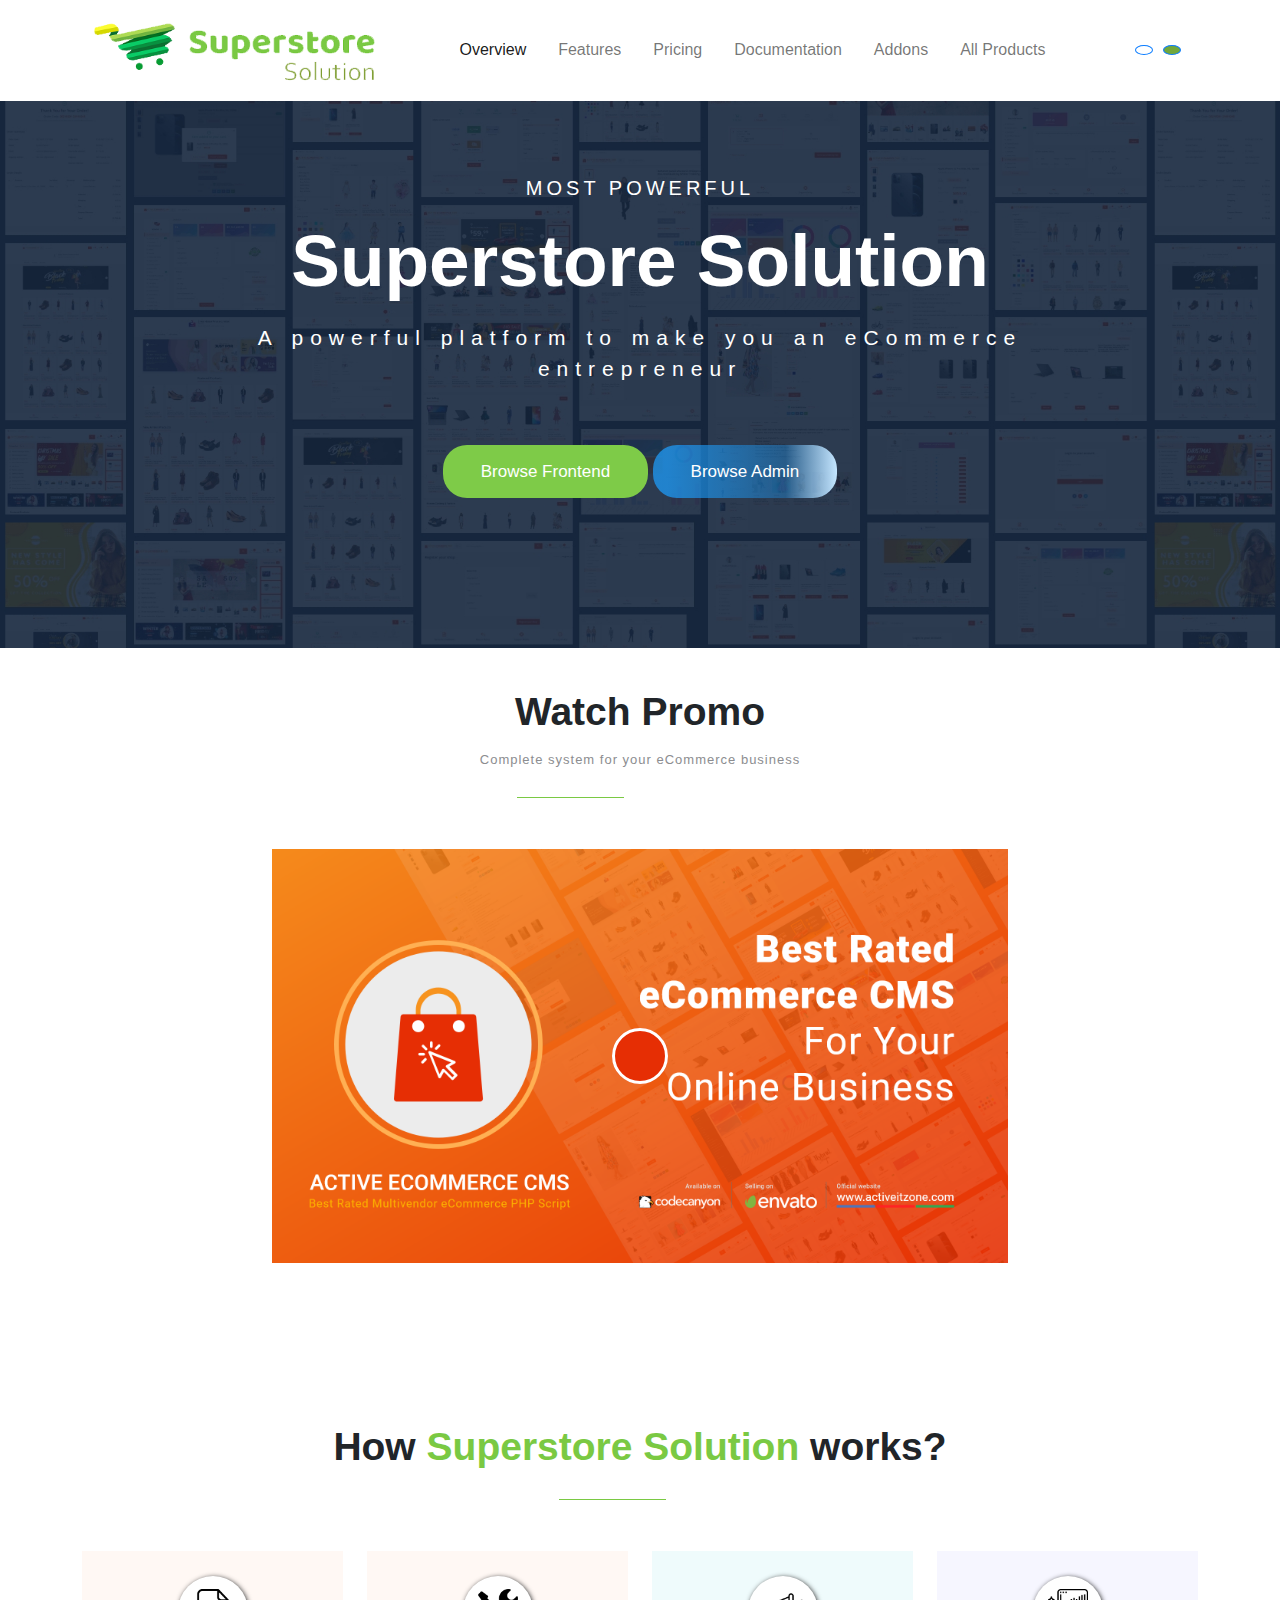
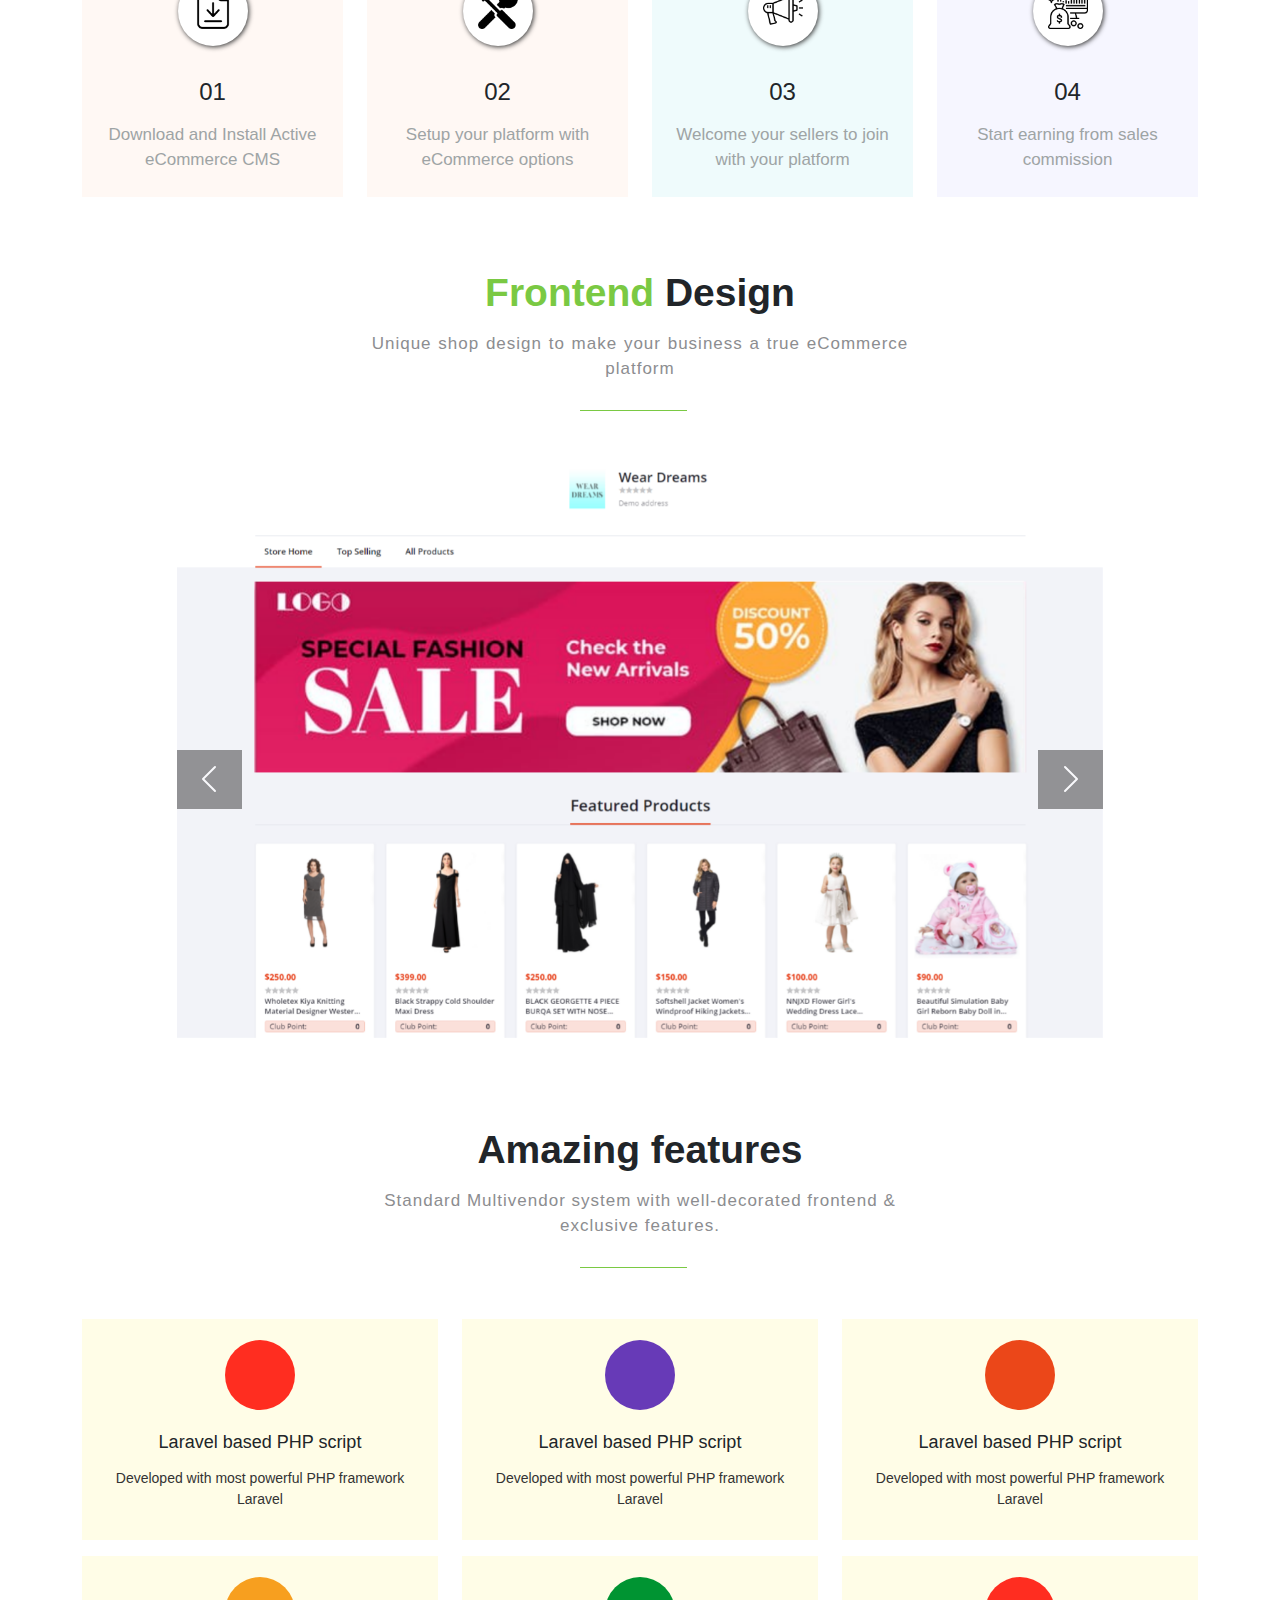
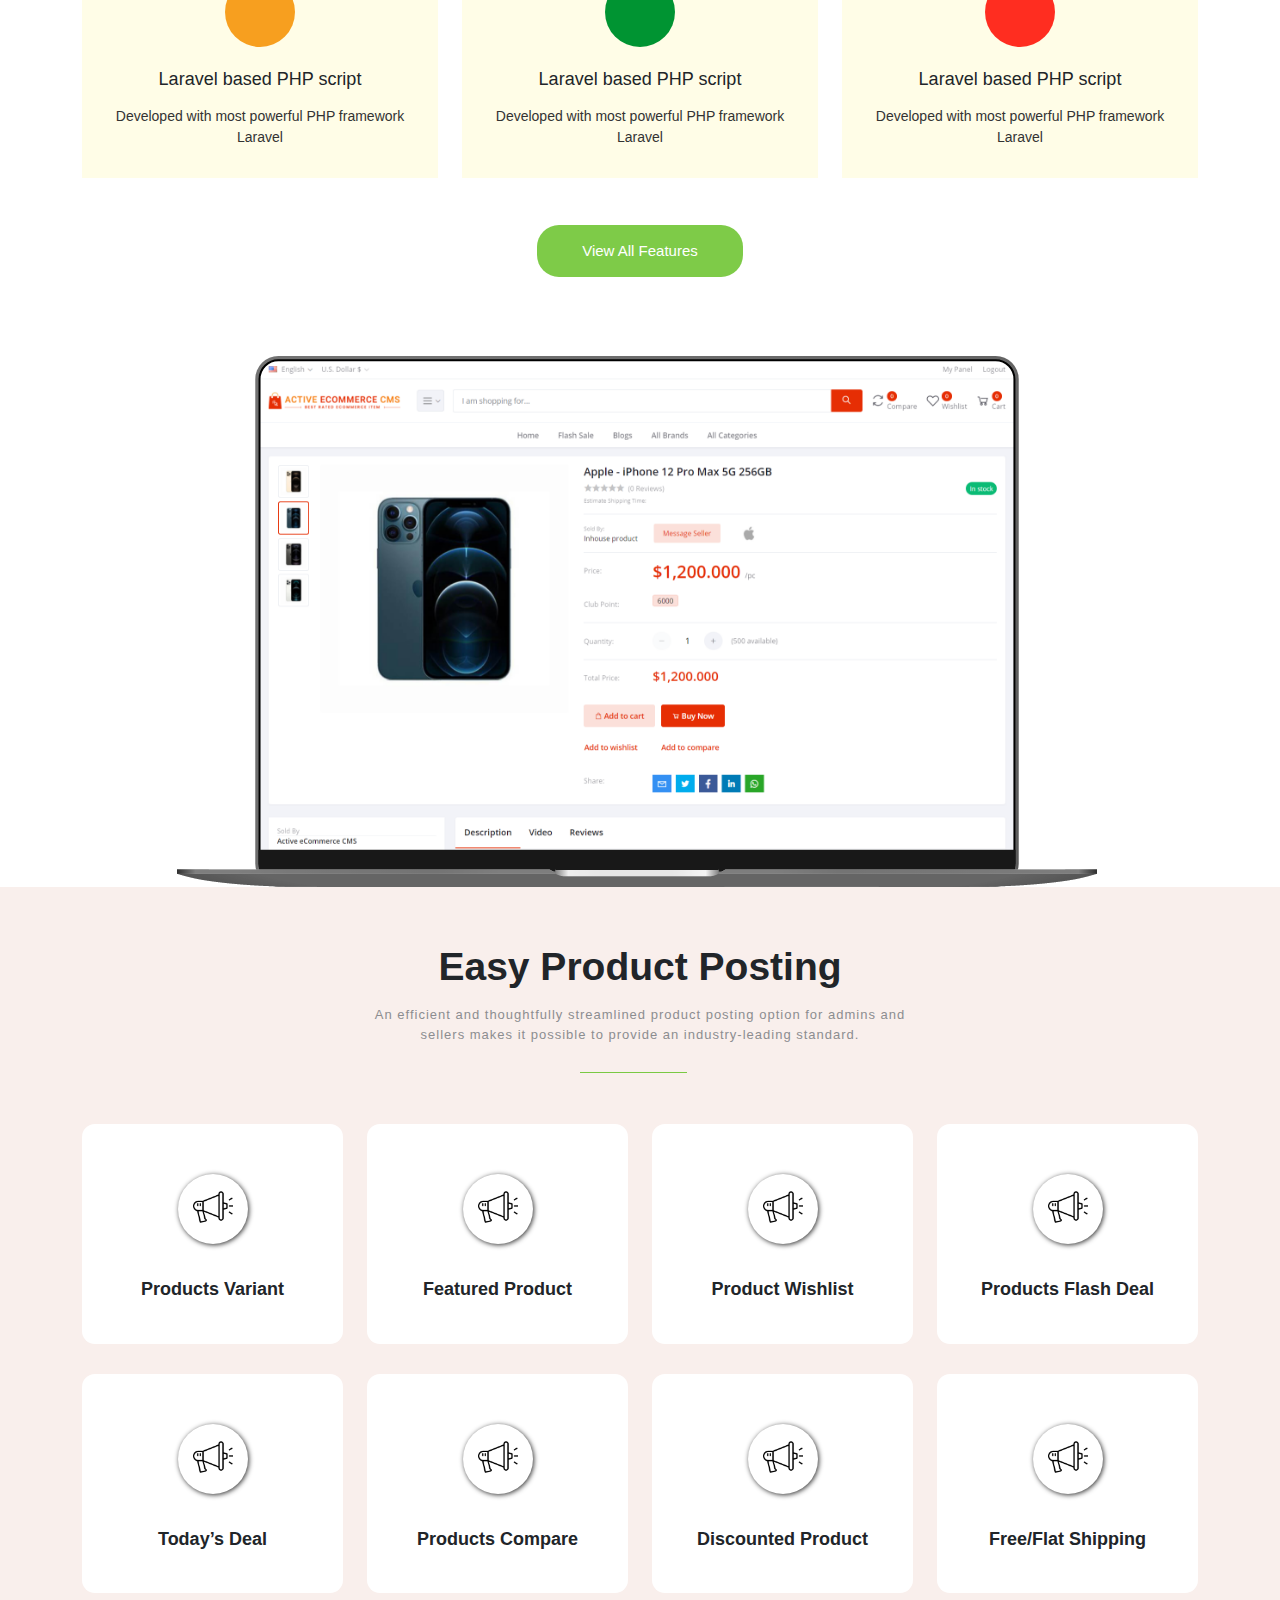
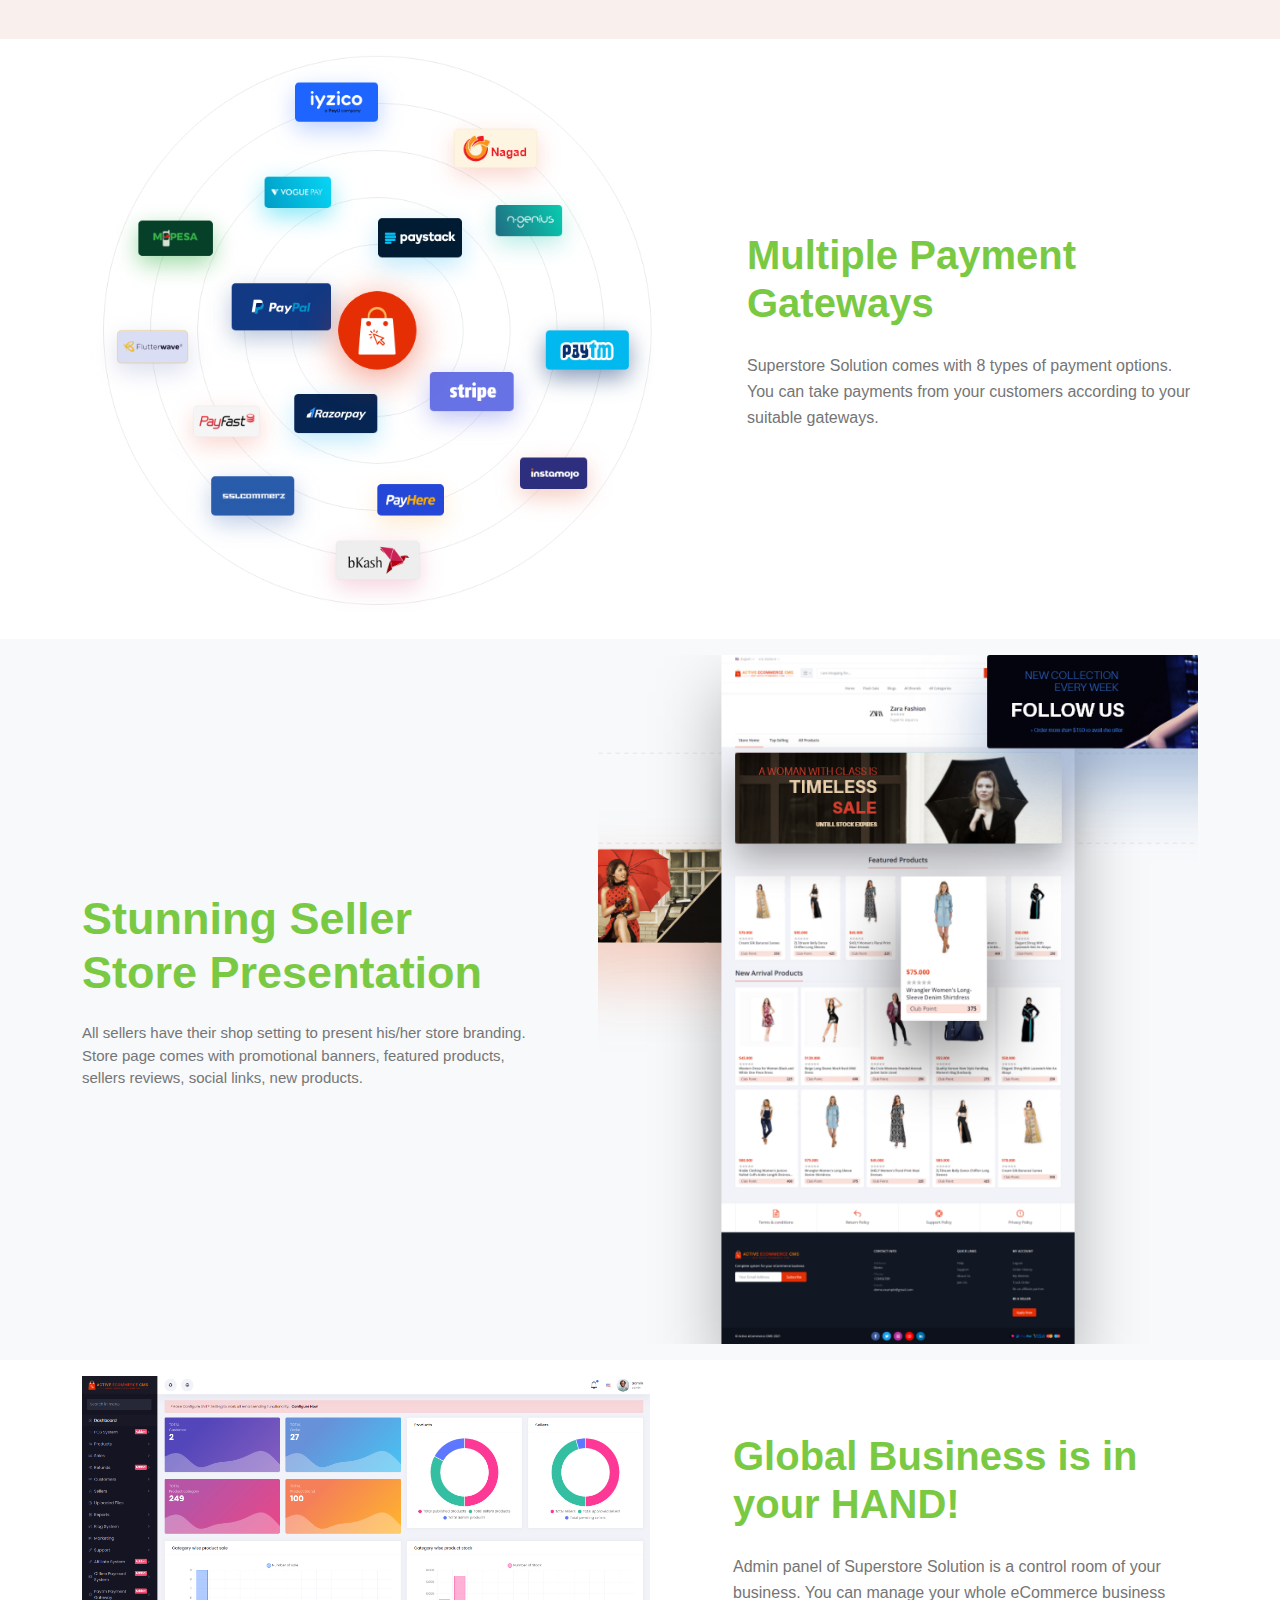
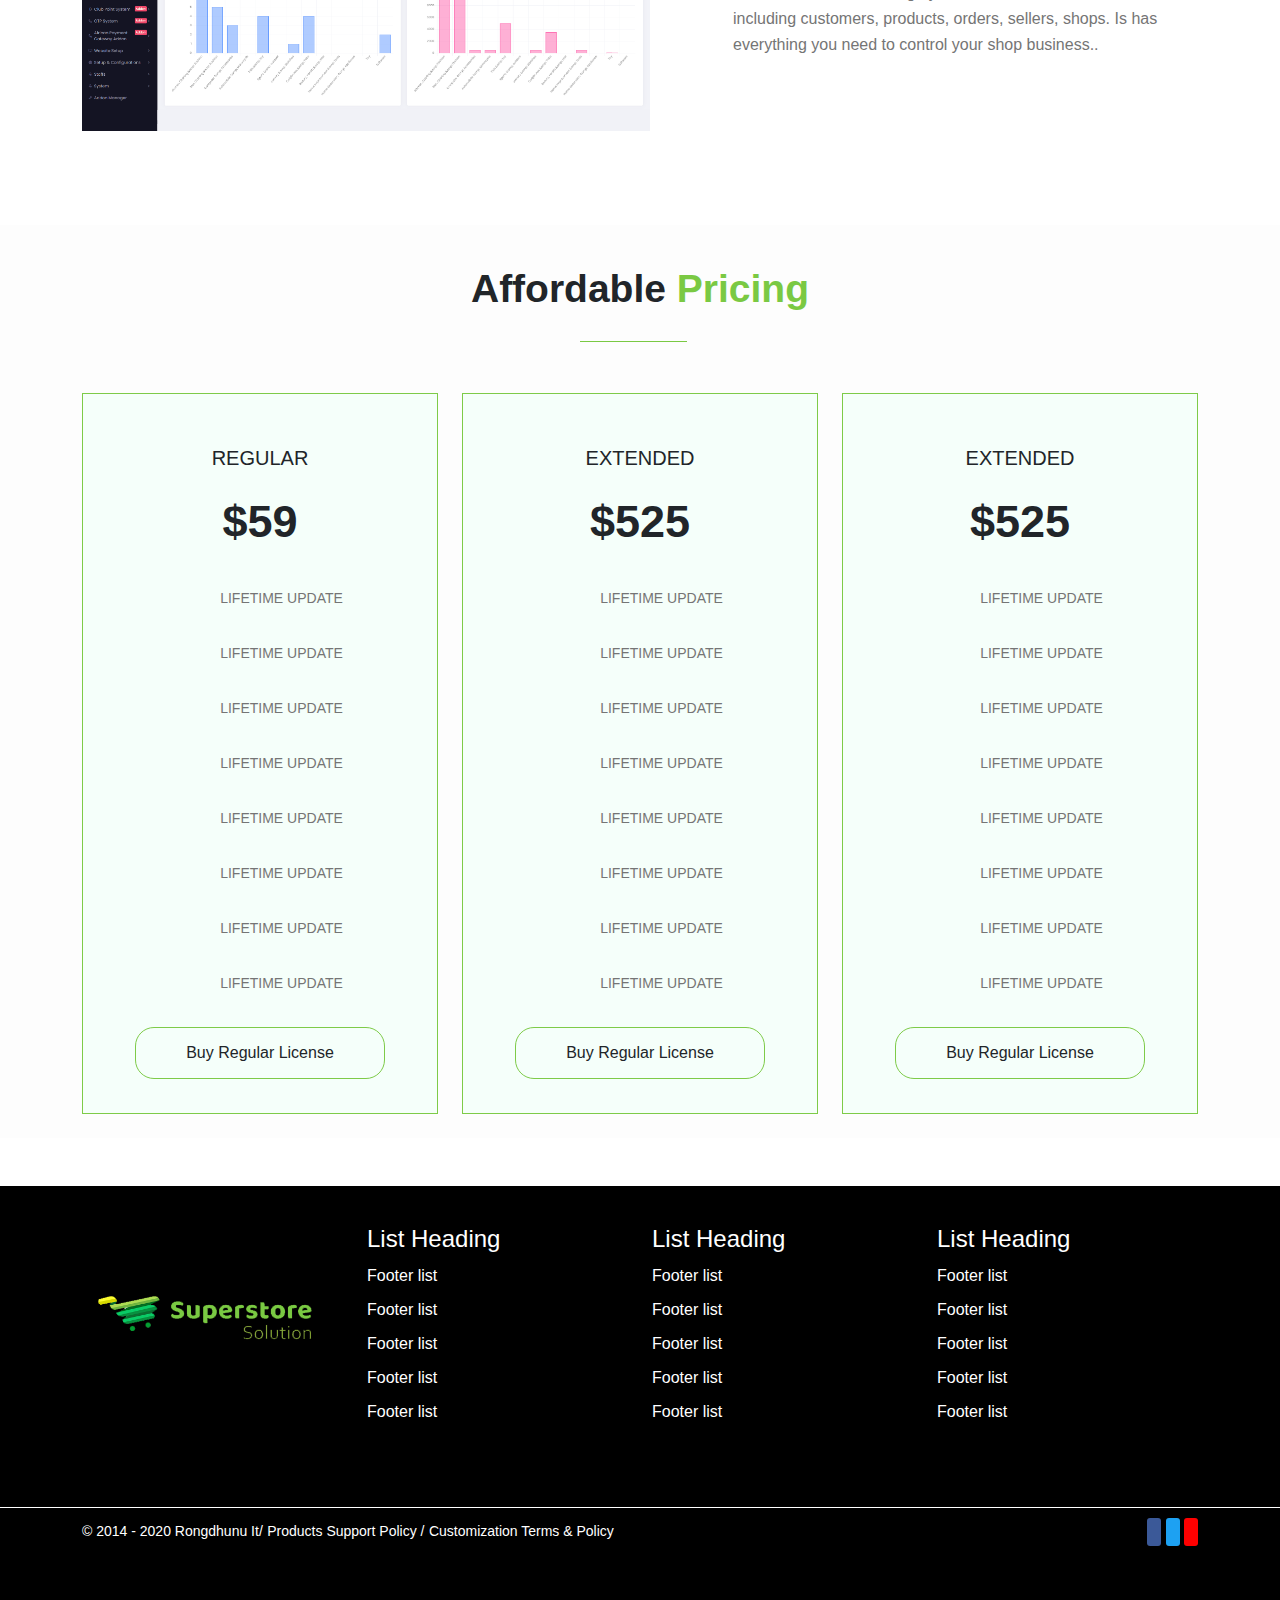
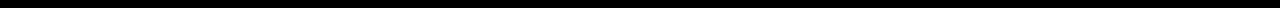
<file: index.html>
<!DOCTYPE html>
<html lang="en">
<head>
	<meta charset="UTF-8">
	<meta name="viewport" content="width=device-width, initial-scale=1.0">
	<!--Fonr Awesome -->
	<link rel="stylesheet" href="https://use.fontawesome.com/releases/v5.15.4/css/all.css" integrity="sha384-DyZ88mC6Up2uqS4h/KRgHuoeGwBcD4Ng9SiP4dIRy0EXTlnuz47vAwmeGwVChigm" crossorigin="anonymous">
	<link rel="preconnect" href="https://fonts.googleapis.com">
	<link rel="preconnect" href="https://fonts.gstatic.com" crossorigin>
	<link href="https://fonts.googleapis.com/css2?family=Raleway:wght@100;200;300;500&display=swap" rel="stylesheet">
	<link rel="stylesheet" href="css/animate.css">
	<link rel="stylesheet" href="css/bootstrap.css">
	<link rel="stylesheet" href="css/style.css">
	<link rel="stylesheet" href="css/media.css">
	<title>
	Ecommerce site
	</title>
</head>
<body>
	  
		<section class="main_wrapper">
			<div class="header-top-area">
				<div class="container">
					<div class="row">
						<!-- main-nav start-->
							<div class="col-lg-12 py-0 px-0">
								<nav class="navbar navbar-expand-lg navbar-light">
									<div class="container-fluid">
										<!-- main logo -->
									  <a class="navbar-brand"  href="index.html">
										  <img src="img/logo.png" class="img-fluid main-logo " alt="">
									  </a>
									  <button class="navbar-toggler" type="button" data-bs-toggle="collapse" data-bs-target="#navbarSupportedContent" aria-controls="navbarSupportedContent" aria-expanded="false" aria-label="Toggle navigation">
										<span class="navbar-toggler-icon"></span>
									  </button>
									  <div class="collapse navbar-collapse main-nav" id="navbarSupportedContent">
										<ul class="navbar-nav m-auto mb-2 mb-lg-0">
										  <li class="nav-item">
											<a class="nav-link active" aria-current="page" href="index.html">Overview</a>
										  </li>
										  <li class="nav-item">
											<a class="nav-link" href="#">Features</a>
										  </li>
										  <li class="nav-item">
											<a class="nav-link" href="pricing-tabl.html">Pricing</a>
										  </li>
										  <li class="nav-item">
											<a class="nav-link" href="document.html">Documentation</a>
										  </li>
										  <li class="nav-item dropdown">
											<a class="nav-link dropdown-toggle" href="#" id="navbarDropdown" role="button" data-bs-toggle="dropdown" aria-expanded="false">
											  Addons
											</a>
											<ul class="dropdown-menu" aria-labelledby="navbarDropdown">
											  <li><a class="dropdown-item" href="#">Action</a></li>
											  <li><a class="dropdown-item" href="#">Another action</a></li>
											  <li><a class="dropdown-item" href="#">Something else here</a></li>
											</ul>
										  </li>
										  <li class="nav-item dropdown">
											<a class="nav-link dropdown-toggle" href="#" id="navbarDropdown" role="button" data-bs-toggle="dropdown" aria-expanded="false">
											 All Products
											</a>
											<ul class="dropdown-menu" aria-labelledby="navbarDropdown">
											  <li><a class="dropdown-item" href="#">Action</a></li>
											  <li><a class="dropdown-item" href="#">Another action</a></li>
											  
											  <li><a class="dropdown-item" href="#">Something else here</a></li>
											</ul>
										  </li>
										
										</ul>
										<form class="d-flex align-items-center">
										  <div class="cart-logo d-flex justify-content-center">
											  <a href="" ><i class="fas fa-cart-plus"></i></a>
											  <a href="" class="green"><i class="fas fa-cart-plus"></i></a>
										  </div>
										</form>
									  </div>
									</div>
								  </nav>
							</div>	
						<!-- main-nav end-->
					</div>
				</div>
			</div>
			<!-- Header top area end -->
			<!-- banner area start-->
			<div class="banner-area">
				<div class="container">
					<div class="row justify-content-center align-items-center">
						<div class="col-lg-10">
							<div class="banner-inner text-center text-white ">
								<div class= "wow bounceInUp animate__slow" data-wow-duration="2s">
									<h3>MOST POWERFUL</h3>
								</div>
								<h2>Superstore Solution</h2>
								<div class= "wow bounceInUp animate__slow" data-wow-duration="2s">
									<p>A powerful platform to make you an eCommerce
										entrepreneur</p>
								</div>
								
							</div>
							<div class="banner-button text-center">
								<a class="btn btn-browse" href="#" role="button">Browse Frontend</a>
								<a class="btn btn-admin" href="#" role="button">Browse Admin</a>
							</div>
						</div>
					</div>
				</div>
			</div>
			<!-- banner area end -->
			<!-- promo-area start -->
			<div class="promo-video-section">
				<div class="container">
					<div class="row">
						<div class="col-md-12">
							<div class="section-title text-center">
								<h2>Watch Promo</h2>
								<p>Complete system for your eCommerce business</p>
							</div>
						</div>
					</div>
					<div class="row justify-content-center align-items-center" >
						<div class="col-lg-8">
							<div class="video-bg">
								<img src="img/Promo-Video-Thumbnail.png" class="img-fluid" alt="">
								<div class="video-section d-flex justify-content-center align-items-center">
									<a href="https://www.youtube.com/watch?v=eKLlWiF6ZIM" class="video-play-btn ">
										<i class="fa fa-play"></i>
									</a>
								</div>
							</div>
							
						</div>
					</div>
				</div>
			</div>
			<!-- promo-area end -->
			<!-- service section-->
			<div class="service-section">
				<div class="container">
					<div class="row justify-content-center align-items-center">
						<div class="col-lg-8">
							<div class="section-title text-center">
								<h2>How <span>Superstore Solution</span> works?</h2>
							</div>
						</div>
					</div>
					<div class="row d-flex align-items-center">
						<div class="col-lg-3 col-sm-6 ">
							<div class="single-service-box text-center"  style = "background: #FFF8F4;">
								<div class="box-icon">
									<img src="img/service icon/file.png" class="img-fluid" alt="">
								</div>
								<div class="servcie-number">
									<h4>01</h4>
								</div>
								<div class="service-content">
									<p>Download and Install Active eCommerce CMS</p>
								</div>
							</div>
						</div>
						<div class="col-lg-3 col-sm-6 ">
							<div class="single-service-box text-center"  style = "background: #FFF8F4;">
								<div class="box-icon">
									<img src="img/service icon/settings.png" class="img-fluid" alt="">
								</div>
								<div class="servcie-number">
									<h4>02</h4>
								</div>
								<div class="service-content">
									<p>Setup your platform with eCommerce options</p>
								</div>
							</div>
						</div>
						<div class="col-lg-3 col-sm-6">
							<div class="single-service-box text-center ">
								<div class="box-icon  ">
									<img src="img/service icon/megaphone.png" class="img-fluid" alt="">
								</div>
								<div class="servcie-number">
									<h4>03</h4>
								</div>
								<div class="service-content">
									<p>Welcome your sellers to join with your platform</p>
								</div>
							</div>
						</div>
						<div class="col-lg-3 col-sm-6 ">
							<div class="single-service-box text-center  " style = "background:#F6F6FF;">
								<div class="box-icon  ">
									<img src="img/service icon/profit.png" class="img-fluid" alt="">
								</div>
								<div class="servcie-number">
									<h4>04</h4>
								</div>
								<div class="service-content">
									<p>Start earning from sales commission</p>
								</div>
							</div>
						</div>
						
					</div>
				</div>
			</div>
			<!-- service section end -->
			<!-- Front end  section start -->
				<div class="frontend-section p-3  m-3">
					<div class="container">
						<div class="row justify-content-center align-items-center">
							<div class="col-lg-6">
								<div class="section-title text-center">
									<h2><span>Frontend</span> Design</h2>
									<p>Unique shop design to make your business a true eCommerce platform</p>
								</div>
							</div>
						</div>
						<div class="front-slide">
							<div class="row justify-content-center align-items-center">
								<div class="col-lg-10">
									<div id="carousel_Controls" class="carousel slide" data-bs-ride="carousel">
										<div class="carousel-inner">
										  <div class="carousel-item active">
											<img src="img/AEC-Seller-Page.png" class="d-block w-100" alt="...">
										  </div>
										  <div class="carousel-item">
											<img src="img/AEC-product-page.png" class="d-block w-100" alt="...">
										  </div>
										  <div class="carousel-item">
											<img src="img/AEC-Home-Page.png" class="d-block w-100" alt="...">
										  </div>
										</div>
										<button class="carousel-control-prev" type="button" data-bs-target="#carousel_Controls" data-bs-slide="prev">
										  <span class="carousel-control-prev-icon" aria-hidden="true"></span>
										  <span class="visually-hidden">Previous</span>
										</button>
										<button class="carousel-control-next" type="button" data-bs-target="#carousel_Controls" data-bs-slide="next">
										  <span class="carousel-control-next-icon" aria-hidden="true"></span>
										  <span class="visually-hidden">Next</span>
										</button>
									  </div>
								</div>
							</div>
						</div>
							
					</div>
				</div>
			<!-- Front end  section end -->
			<!-- Feature section start -->
			<div class="features-section p-3  m-3 ">
				<div class="container">
					<div class="row justify-content-center align-items-center">
						<div class="col-lg-6">
							<div class="section-title text-center">
								<h2>Amazing features</h2>
								<p class="feature-p">Standard Multivendor system with well-decorated frontend & exclusive features.</p>
							</div>
						</div>
					</div>
					<!-- feature-item area start -->
					<div class="row">
						<div class="col-lg-4 col-sm-6">
							<div class="single-feature-item text-center">
								<div class="feature-icon  ">
									<i class="fas fa-cart-plus"></i>
								</div>
								<div class="feature-item-heading">
									<h4>Laravel based PHP script</h4>
								</div>
								<div class="feature-item-content">
									<p>Developed with most powerful PHP framework Laravel</p>
								</div>
							</div>
						</div>
						<div class="col-lg-4 col-sm-6">
							<div class="single-feature-item text-center">
								<div class="feature-icon applecolor">
									<i class="fas fa-tv"></i>
								</div>
								<div class="feature-item-heading">
									<h4>Laravel based PHP script</h4>
								</div>
								<div class="feature-item-content">
									<p>Developed with most powerful PHP framework Laravel</p>
								</div>
							</div>
						</div>
						<div class="col-lg-4 col-sm-6">
							<div class="single-feature-item text-center">
								<div class="feature-icon carrot">
									<i class="fas fa-handshake"></i>
								</div>
								<div class="feature-item-heading">
									<h4>Laravel based PHP script</h4>
								</div>
								<div class="feature-item-content">
									<p>Developed with most powerful PHP framework Laravel</p>
								</div>
							</div>
						</div>
					
						<div class="col-lg-4 col-sm-6">
							<div class="single-feature-item text-center">
								<div class="feature-icon light-orange">
									<i class="fas fa-cart-plus"></i>
								</div>
								<div class="feature-item-heading">
									<h4>Laravel based PHP script</h4>
								</div>
								<div class="feature-item-content">
									<p>Developed with most powerful PHP framework Laravel</p>
								</div>
							</div>
						</div>
						<div class="col-lg-4 col-sm-6">
							<div class="single-feature-item text-center">
								<div class="feature-icon fun-green ">
									<i class="fas fa-dollar-sign"></i>
								</div>
								<div class="feature-item-heading">
									<h4>Laravel based PHP script</h4>
								</div>
								<div class="feature-item-content">
									<p>Developed with most powerful PHP framework Laravel</p>
								</div>
							</div>
						</div>
						<div class="col-lg-4 col-sm-6">
							<div class="single-feature-item text-center">
								<div class="feature-icon  ">
									<i class="fas fa-dollar-sign"></i>
								</div>
								<div class="feature-item-heading">
									<h4>Laravel based PHP script</h4>
								</div>
								<div class="feature-item-content">
									<p>Developed with most powerful PHP framework Laravel</p>
								</div>
							</div>
						</div>
					</div>
					<!-- feature-item area end -->
					<!-- feature button area -->
						<div class="row justify-content-center align-items-center">
							<div class="col-lg-6 ">
								<div class="feature-view-btn text-center">
									<a href="" class="btn">View All Features</a>
								</div>
							</div>
						</div>
					<!-- feature button area end  -->
				</div>
			</div>
			<!-- Feature section end  -->
			<!-- Prsentation  section start  -->
			<div class="presentation-section pt-xl-3 pt-md-3  mt-3 mt-md-0">
				<div class="container">
					<div class="row justify-content-center align-items-center">
						<div class="col-lg-10 col-md-12">
							<div class="presentation-content">
								<img src="img/EASY-PRODUCT-PRESENTATION.png" alt="" class="img-fluid">
							</div>
						</div>
					</div>
				</div>
			</div>
			<!-- Prsentation  section end  -->
			<!-- Product posting area start -->
			<div class="product-posting-area p-3">
				<div class="container">
					<div class="row justify-content-center align-items-center">
						<div class="col-lg-6">
							<div class="section-title text-center">
								<h2>Easy Product Posting</h2>
								<p>An efficient and thoughtfully streamlined product posting option for admins and sellers makes it possible to provide an industry-leading standard.</p>
							</div>
						</div>
					</div>
					<!-- single-product-post -->
						<div class="row">
							<div class="col-lg-3 col-sm-6">
								<div class="single-post-box text-center ">
									<div class="box-icon ">
										<img src="img/service icon/megaphone.png" class="img-fluid" alt="">
									</div>
									<div class="post-heading">
										<h3>Products Variant</h3>
									</div>
								</div>
							</div>
							<div class="col-lg-3 col-sm-6">
								<div class="single-post-box text-center ">
									<div class="box-icon ">
										<img src="img/service icon/megaphone.png" class="img-fluid" alt="">
									</div>
									<div class="post-heading">
										<h3>
											Featured Product</h3>
									</div>
								</div>
							</div>
							<div class="col-lg-3 col-sm-6">
								<div class="single-post-box text-center ">
									<div class="box-icon ">
										<img src="img/service icon/megaphone.png" class="img-fluid" alt="">
									</div>
									<div class="post-heading">
										<h3>Product Wishlist</h3>
									</div>
								</div>
							</div>
							<div class="col-lg-3 col-sm-6">
								<div class="single-post-box text-center ">
									<div class="box-icon ">
										<img src="img/service icon/megaphone.png" class="img-fluid" alt="">
									</div>
									<div class="post-heading">
										<h3>Products Flash Deal</h3>
									</div>
								</div>
							</div>
						</div>
						<div class="row">
							<div class="col-lg-3 col-sm-6">
								<div class="single-post-box text-center ">
									<div class="box-icon ">
										<img src="img/service icon/megaphone.png" class="img-fluid" alt="">
									</div>
									<div class="post-heading">
										<h3>
											Today’s Deal</h3>
									</div>
								</div>
							</div>
							<div class="col-lg-3 col-sm-6">
								<div class="single-post-box text-center ">
									<div class="box-icon ">
										<img src="img/service icon/megaphone.png" class="img-fluid" alt="">
									</div>
									<div class="post-heading">
										<h3>Products Compare</h3>
									</div>
								</div>
							</div>
							<div class="col-lg-3 col-sm-6">
								<div class="single-post-box text-center ">
									<div class="box-icon ">
										<img src="img/service icon/megaphone.png" class="img-fluid" alt="">
									</div>
									<div class="post-heading">
										<h3>Discounted Product</h3>
									</div>
								</div>
							</div>
							<div class="col-lg-3 col-sm-6">
								<div class="single-post-box text-center ">
									<div class="box-icon ">
										<img src="img/service icon/megaphone.png" class="img-fluid" alt="">
									</div>
									<div class="post-heading">
										<h3>Free/Flat Shipping</h3>
									</div>
								</div>
							</div>
						</div>
					<!-- single-product-post end -->
				</div>
			</div>
			<!-- Product posting area end -->
			<!-- payment info area start -->
			  <div class="payment-info-area p-3">
				  <div class="container">
					  <div class="row">
						  <div class="col-lg-7">
							  <div class="payment-img">
								<img src="img/Group-7995.png" class="img-fluid" alt="">
							  </div>
							  
						  </div>
						  <div class="col-lg-5 d-flex align-items-center">
							  <div class="payment-info-text">
								  <h3>Multiple Payment Gateways</h3>
								  <p>Superstore Solution comes with 8 types of payment options. You can take payments from your customers according to your suitable gateways.</p>
							  </div>
						  </div>
					  </div>
				  </div>
			  </div>
			<!-- payment-info-area end -->
			<!-- selling-info-start -->
			  <div class="selling-info-area p-3">
				  <div class="container">
					  <div class="row">
						  <div class="col-lg-5 d-flex align-items-center">
							  <div class="selling-info-text">
								  <h3>Stunning Seller Store Presentation</h3>
								  <p>All sellers have their shop setting to present his/her store branding. Store page comes with promotional banners,  featured products, sellers reviews, social links, new products.</p>
							  </div>
						  </div>
						  <div class="col-lg-7 ">
							  <div class="selling-img">
								  <img src="img/STORE-PRESENTATION-1.png"  class="img-fluid" alt="">
							  </div>
						  </div>
					  </div>
				  </div>
			  </div>
			<!-- selling-info-end -->
			<!-- business-info-area start -->
			<div class="business-info-area py-3">
				<div class="container">
					<div class="row">
						<div class="row">
							<div class="col-lg-7 ">
								<div class="buniness-img">
								  <img src="img/GLOBAL-BUSINESS-IN-YOUR-HAND.png" class="img-fluid" alt="">
								</div>
								
							</div>
							<div class="col-lg-5 d-flex align-items-center">
								<div class="business-info-text">
									<h3>Global Business is in your HAND!</h3>
									<p>Admin panel of Superstore Solution is a control room of your business. You can manage your whole eCommerce business including customers, products, orders, sellers, shops. Is has everything you need to control your shop business..</p>
								</div>
							</div>
						</div>
					</div>
				</div>
			</div>
			<!-- business-info-area end -->
			<!-- Pricing-table area start -->
				<div class="pricing-table-section">
					<div class="container">
						<div class="row justify-content-center align-items-center">
							<div class="col-lg-6">
								<div class="section-title text-center">
									<h2> Affordable  <span>Pricing</span> </h2>
								</div>
							</div>
						</div>

						<div class="pricing-section">
							<div class="row justify-content-center">
								<div class="col-md-4">
									<div class="single-pricing-box mb-4">
										<h4>REGULAR</h4>
										<div class="pricing-box-price">
											<p class="pricing-amout">$59</p>
										</div>
										<div class="pricing-list">
											<ul>
												<li> <i class="fas fa-check"></i>LIFETIME UPDATE</li>
												<li><i class="fas fa-check"></i>LIFETIME UPDATE</li>
												<li><i class="fas fa-check"></i>LIFETIME UPDATE</li>
												<li><i class="fas fa-check"></i>LIFETIME UPDATE</li>
												<li><i class="fas fa-check"></i>LIFETIME UPDATE</li>
												<li><i class="fas fa-times"></i>LIFETIME UPDATE</li>
												<li><i class="fas fa-times"></i>LIFETIME UPDATE</li>
												<li><i class="fas fa-times"></i>LIFETIME UPDATE</li>

											</ul>
										</div>
										<div class="pricing-license">
											<a href="" class="btn"> Buy Regular License</a>
										</div>
									</div>
								</div>
								<div class="col-md-4">
									<div class="single-pricing-box mb-4">
										<h4>EXTENDED</h4>
										<div class="pricing-box-price">
											<p class="pricing-amout">$525</p>
										</div>

										<div class="pricing-list">
											<ul>
												<li> <i class="fas fa-check"></i>LIFETIME UPDATE</li>
												<li><i class="fas fa-check"></i>LIFETIME UPDATE</li>
												<li><i class="fas fa-check"></i>LIFETIME UPDATE</li>
												<li><i class="fas fa-check"></i>LIFETIME UPDATE</li>
												<li><i class="fas fa-check"></i>LIFETIME UPDATE</li>
												<li><i class="fas fa-times"></i>LIFETIME UPDATE</li>
												<li><i class="fas fa-times"></i>LIFETIME UPDATE</li>
												<li><i class="fas fa-times"></i>LIFETIME UPDATE</li>

											</ul>
										</div>

										<div class="pricing-license">
											<a href="" class="btn"> Buy Regular License</a>
										</div>

									</div>
								</div>
								<div class="col-md-4">
									<div class="single-pricing-box mb-4">
										<h4>EXTENDED</h4>
										<div class="pricing-box-price">
											<p class="pricing-amout">$525</p>
										</div>

										<div class="pricing-list">
											<ul>
												<li> <i class="fas fa-check"></i>LIFETIME UPDATE</li>
												<li><i class="fas fa-check"></i>LIFETIME UPDATE</li>
												<li><i class="fas fa-check"></i>LIFETIME UPDATE</li>
												<li><i class="fas fa-check"></i>LIFETIME UPDATE</li>
												<li><i class="fas fa-check"></i>LIFETIME UPDATE</li>
												<li><i class="fas fa-times"></i>LIFETIME UPDATE</li>
												<li><i class="fas fa-times"></i>LIFETIME UPDATE</li>
												<li><i class="fas fa-times"></i>LIFETIME UPDATE</li>

											</ul>
										</div>

										<div class="pricing-license">
											<a href="" class="btn"> Buy Regular License</a>
										</div>

									</div>
								</div>
							</div>
						</div>
					</div>
				</div>
			<!-- Pricing-table area end -->
			<!-- download section start
				<div class="downlaod-area">
					<div class="download-img">
						<img src="" alt="">
					</div>
				</div>
			download section end-->

			<div class="footer mt-5">
				<div class="container">
					<div class="row">
						<div class="col-lg-3">
							<div class="footer-logo">
								<img src="img/logo.png" class="img-fluid" alt="">
							</div>
						</div>
						<div class="col-lg-3">
							<div class="footer-widgets">
								<h4>List Heading</h4>
								<ul>
									<li><a href="">Footer list</a></li>
									<li><a href="">Footer list</a></li>
									<li><a href="">Footer list</a></li>
									<li><a href="">Footer list</a></li>
									<li><a href="">Footer list</a></li>
								</ul>
							</div>
						</div>
						<div class="col-lg-3">
							<div class="footer-widgets">
								<h4>List Heading</h4>
								<ul>
									<li><a href="">Footer list</a></li>
									<li><a href="">Footer list</a></li>
									<li><a href="">Footer list</a></li>
									<li><a href="">Footer list</a></li>
									<li><a href="">Footer list</a></li>
								</ul>
							</div>
						</div>
						<div class="col-lg-3">
							<div class="footer-widgets">
								<h4>List Heading</h4>
								<ul>
									<li><a href="">Footer list</a></li>
									<li><a href="">Footer list</a></li>
									<li><a href="">Footer list</a></li>
									<li><a href="">Footer list</a></li>
									<li><a href="">Footer list</a></li>
								</ul>
							</div>
						</div>
					</div>
				</div>

				<div class="copyright-area">
					<div class="container">
						<div class="row">
							<div class="col-lg-8 ">
								<p>© 2014 - 2020 Rongdhunu It/</p>
								<p>Products Support Policy /</p>
								<p>Customization Terms & Policy</p>
							</div>
							<div class="col-lg-4 col-sm-12">
								<div class="social-logo-area ">
									<ul>
										<li><a href=""><i class="fab fa-facebook-f"></i></a></li>
										<li><a href=""><i class="fab fa-twitter"></i></a></li>
										<li><a href=""><i class="fab fa-youtube"></i></a></li>
									</ul>
								</div>
							</div>
						</div>
					</div>
				</div>

			</div>
		</section>
	<script src="js/"></script>
	<script src="js/popper.min.js"></script>
	<script src="js/bootstrap.min.js"></script>
	<script src="js/wow.js"></script>
	<script src="js/main.js"></script>

</body>
</html>
</file>
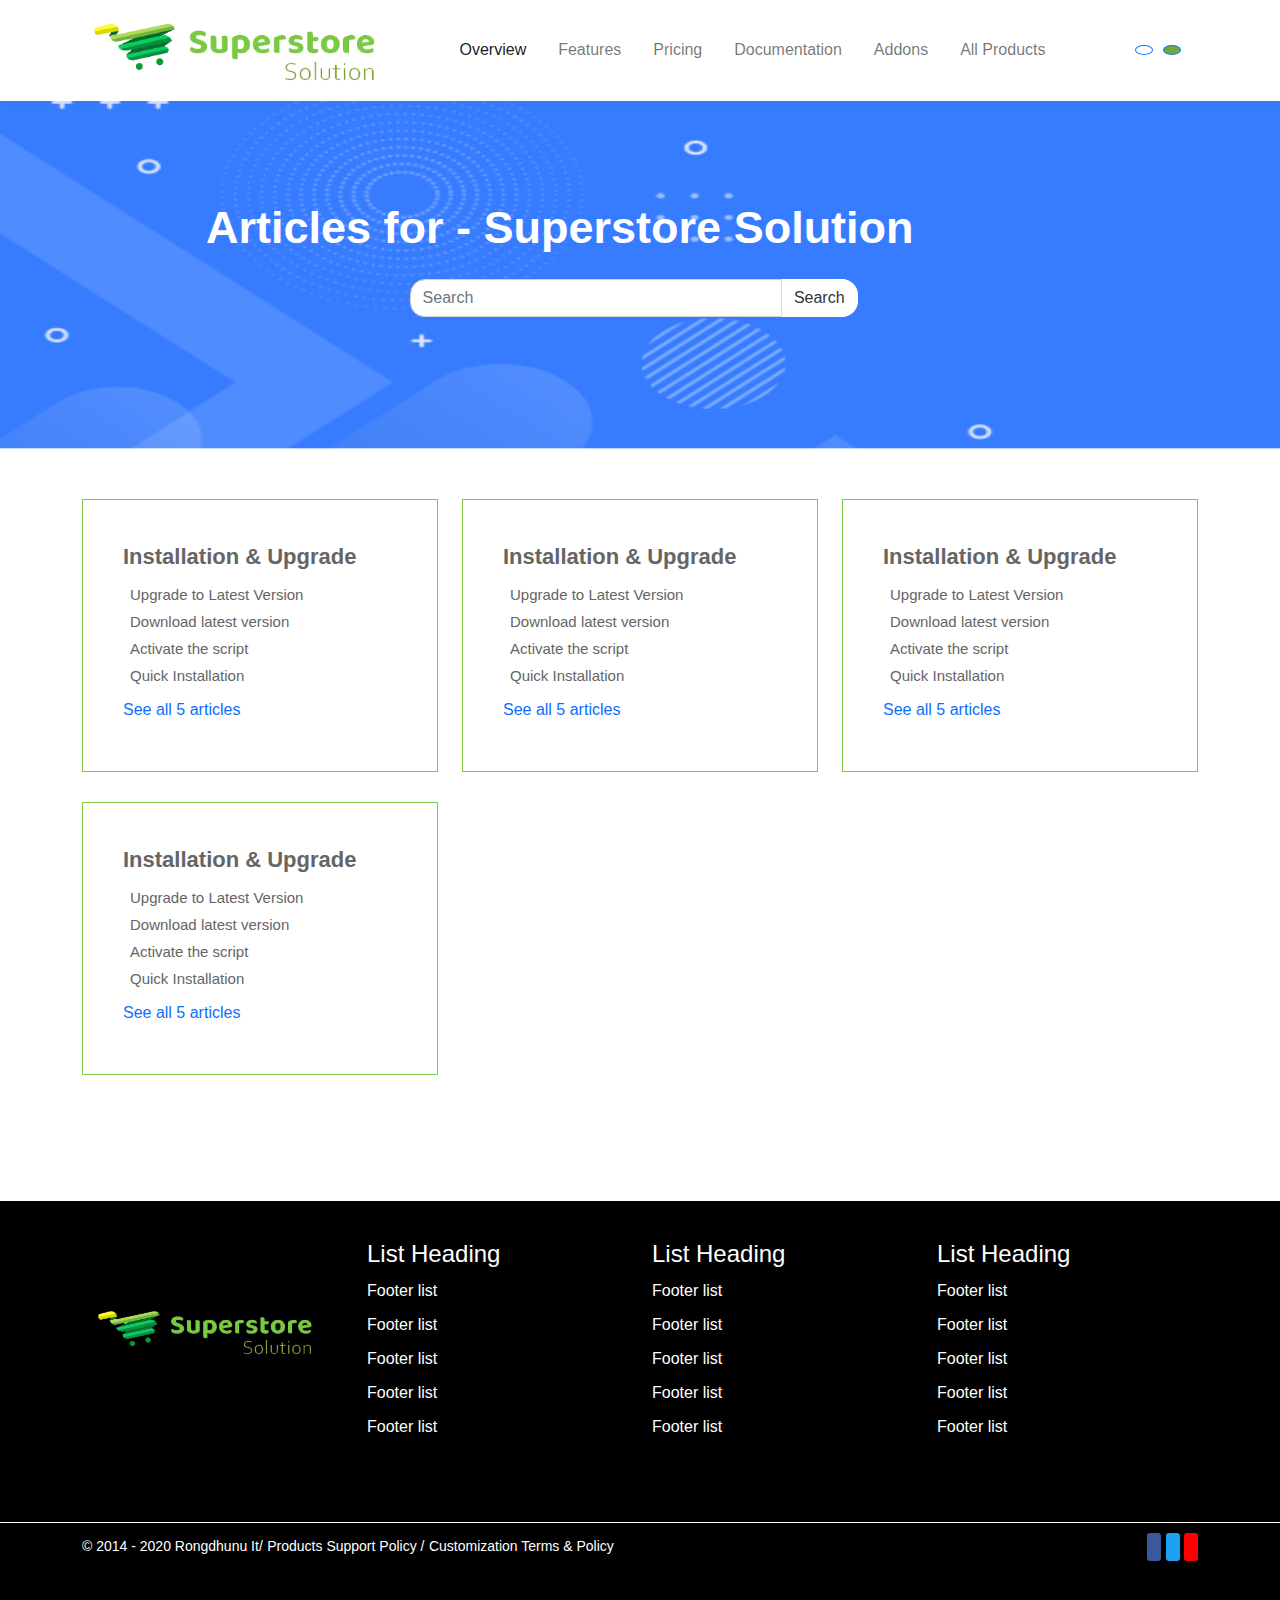
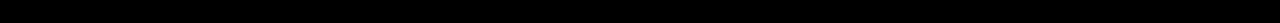
<file: document.html>
<!DOCTYPE html>
<html lang="en">
<head>
	<meta charset="UTF-8">
	<meta name="viewport" content="width=device-width, initial-scale=1.0">
	<!--Fonr Awesome -->
	<link rel="stylesheet" href="https://use.fontawesome.com/releases/v5.15.4/css/all.css" integrity="sha384-DyZ88mC6Up2uqS4h/KRgHuoeGwBcD4Ng9SiP4dIRy0EXTlnuz47vAwmeGwVChigm" crossorigin="anonymous">
	<link rel="preconnect" href="https://fonts.googleapis.com">
	<link rel="preconnect" href="https://fonts.gstatic.com" crossorigin>
	<link href="https://fonts.googleapis.com/css2?family=Raleway:wght@100;200;300;500&display=swap" rel="stylesheet">
	<link rel="stylesheet" href="css/animate.css">
	<link rel="stylesheet" href="css/bootstrap.css">
	<link rel="stylesheet" href="css/style.css">
	<link rel="stylesheet" href="css/media.css">
	<title>
	Documentation
	</title>

    <style type="text/css">
        .top-bg img {
             max-height: 350px;
            width: 100%;
            position: relative;
        }
        .section-top-area{
            position: relative;
        }
        h2.top-area-title {
             position: absolute;
             top: 43%;
            left: 20%;
            transform: translate(-50px, -50px);
            font-size: 53px;
            font-weight: 700;
            color: #fff;
            font-family: 'Montserrat', sans-serif;
        }
        .top-search {
            position: absolute;
            left: 32%;
            top: 51%;
            width: 35%;
            font-family: 'Montserrat', sans-serif;
        }
        .top-search .form-control {
              border-radius: 15px 0 0 14px;
 
        }
        .top-search .btn-outline-success {
            background-color: #fff;
            border-color: #ffff;
            border-radius: 0 16px 16px 0;
            margin-left: -11px;
            border-left: 1px solid #ddd;
            color: #333;
        }
        .top-search .btn-outline-success:hover {
            background-color: #fff;
            border-color: none;
        } 
        .top-search.btn-check:focus + .btn-outline-success, .btn-outline-success:focus {
            box-shadow: none; 
        }
        .single-document-box {
            border: 1px solid #7ECB48;
            padding: 40px;
            margin-bottom: 30px;
        }
        .content-text h3 {
            font-family: 'Montserrat', sans-serif;
            font-size: 22px;
            font-weight: 700;
            line-height: 33px;
            color: #656565;
        }
        .content-list ul{
            margin: 0;
            padding: 0;
        }
        .content-list ul li {
            list-style: none;
   
        }
        .content-list ul li a {
            text-decoration: none;
            color: #656565;
            font-family: 'Nunito', sans-serif;
            font-size: 15px;
            line-height: 27px;
        }
        .content-list ul li a i {
            margin-right: 7px;
        }
        .box-footer a {
            text-decoration: none;
            margin: 9px 0px;
            display: inline-block;
            font-family: 'Nunito', sans-serif;
        }
    </style>
</head>
<body>
	  
		<section class="main_wrapper">
			<div class="header-top-area">
				<div class="container">
					<div class="row">
						<!-- main-nav start-->
							<div class="col-lg-12 py-0 px-0">
								<nav class="navbar navbar-expand-lg navbar-light">
									<div class="container-fluid">
										<!-- main logo -->
									  <a class="navbar-brand"  href="index.html">
										  <img src="img/logo.png" class="img-fluid main-logo " alt="">
									  </a>
									  <button class="navbar-toggler" type="button" data-bs-toggle="collapse" data-bs-target="#navbarSupportedContent" aria-controls="navbarSupportedContent" aria-expanded="false" aria-label="Toggle navigation">
										<span class="navbar-toggler-icon"></span>
									  </button>
									  <div class="collapse navbar-collapse main-nav" id="navbarSupportedContent">
										<ul class="navbar-nav m-auto mb-2 mb-lg-0">
										  <li class="nav-item">
											<a class="nav-link active" aria-current="page" href="index.html">Overview</a>
										  </li>
										  <li class="nav-item">
											<a class="nav-link" href="#">Features</a>
										  </li>
										  <li class="nav-item">
											<a class="nav-link" href="#">Pricing</a>
										  </li>
										  <li class="nav-item">
											<a class="nav-link" href="#">Documentation</a>
										  </li>
										  <li class="nav-item dropdown">
											<a class="nav-link dropdown-toggle" href="#" id="navbarDropdown" role="button" data-bs-toggle="dropdown" aria-expanded="false">
											  Addons
											</a>
											<ul class="dropdown-menu" aria-labelledby="navbarDropdown">
											  <li><a class="dropdown-item" href="#">Action</a></li>
											  <li><a class="dropdown-item" href="#">Another action</a></li>
											  <li><a class="dropdown-item" href="#">Something else here</a></li>
											</ul>
										  </li>
										  <li class="nav-item dropdown">
											<a class="nav-link dropdown-toggle" href="#" id="navbarDropdown" role="button" data-bs-toggle="dropdown" aria-expanded="false">
											 All Products
											</a>
											<ul class="dropdown-menu" aria-labelledby="navbarDropdown">
											  <li><a class="dropdown-item" href="#">Action</a></li>
											  <li><a class="dropdown-item" href="#">Another action</a></li>
											  
											  <li><a class="dropdown-item" href="#">Something else here</a></li>
											</ul>
										  </li>
										
										</ul>
										<form class="d-flex align-items-center">
										  <div class="cart-logo d-flex justify-content-center">
											  <a href="" ><i class="fas fa-cart-plus"></i></a>
											  <a href="" class="green"><i class="fas fa-cart-plus"></i></a>
										  </div>
										</form>
									  </div>
									</div>
								  </nav>
							</div>	
						<!-- main-nav end-->
					</div>
				</div>
			</div>
			<!-- Header top area end -->
		
			
              <!-- section-top start-->
              <div class="section-top-area ">
                  <div class="container-fluid">
                      <div class="row">
                          <div class="col-lg-12 p-0 m-0">
                                <div class="top-bg">
                                    <img src="./img/pricing-bg.png"  class= "img-fluid" alt="">
                                    <h2 class="top-area-title">Articles for - Superstore Solution</h2>
                                </div>
                          </div>
                      </div>
                      <div class="row justify-content-center align-items-center">
                        <div class="col-lg-12">
                            <div class="top-search-box">
                                <form class="d-flex top-search ">
                                    <input class="form-control me-2" type="search" placeholder="Search" aria-label="Search">
                                    <button class="btn btn-outline-success" type="submit">Search</button>
                                </form>
                            </div>
                        </div>
                      </div>
                  </div>
              </div>
              <!-- top area end -->
        <!-- documentation area start -->
        <div class="documentation-area py-5 ">
            <div class="container">
                <div class="row">
                    <div class="col-lg-4 col-sm-6">
                        <div class="single-document-box">
                            <div class="box-content">
                                <div class="content-text">
                                    <h3>Installation & Upgrade</h3>
                                </div>
                                <div class="content-list">
                                  <ul>
                                      <li><a href=""><i class="far fa-file-alt"></i>Upgrade to Latest Version</a></li>
                                      <li><a href=""><i class="far fa-file-alt"></i>Download latest version</a></li>
                                      <li><a href=""><i class="far fa-file-alt"></i>Activate the script</a></li>
                                      <li><a href=""><i class="far fa-file-alt"></i>Quick Installation</a></li>
                                  </ul>
                                </div>
                                <div class="box-footer">
                                    <a href="">See all 5 articles</a>
                                </div>
                            </div>
                        </div>
                    </div>
                    <div class="col-lg-4 col-sm-6">
                        <div class="single-document-box">
                            <div class="box-content">
                                <div class="content-text">
                                    <h3>Installation & Upgrade</h3>
                                </div>
                                <div class="content-list">
                                  <ul>
                                      <li><a href=""><i class="far fa-file-alt"></i>Upgrade to Latest Version</a></li>
                                      <li><a href=""><i class="far fa-file-alt"></i>Download latest version</a></li>
                                      <li><a href=""><i class="far fa-file-alt"></i>Activate the script</a></li>
                                      <li><a href=""><i class="far fa-file-alt"></i>Quick Installation</a></li>
                                  </ul>
                                </div>
                                <div class="box-footer">
                                    <a href="">See all 5 articles</a>
                                </div>
                            </div>
                        </div>
                    </div>
                    <div class="col-lg-4 col-sm-6">
                        <div class="single-document-box">
                            <div class="box-content">
                                <div class="content-text">
                                    <h3>Installation & Upgrade</h3>
                                </div>
                                <div class="content-list">
                                  <ul>
                                      <li><a href=""><i class="far fa-file-alt"></i>Upgrade to Latest Version</a></li>
                                      <li><a href=""><i class="far fa-file-alt"></i>Download latest version</a></li>
                                      <li><a href=""><i class="far fa-file-alt"></i>Activate the script</a></li>
                                      <li><a href=""><i class="far fa-file-alt"></i>Quick Installation</a></li>
                                  </ul>
                                </div>
                                <div class="box-footer">
                                    <a href="">See all 5 articles</a>
                                </div>
                            </div>
                        </div>
                    </div>
                    <div class="col-lg-4 col-sm-6">
                        <div class="single-document-box">
                            <div class="box-content">
                                <div class="content-text">
                                    <h3>Installation & Upgrade</h3>
                                </div>
                                <div class="content-list">
                                  <ul>
                                      <li><a href=""><i class="far fa-file-alt"></i>Upgrade to Latest Version</a></li>
                                      <li><a href=""><i class="far fa-file-alt"></i>Download latest version</a></li>
                                      <li><a href=""><i class="far fa-file-alt"></i>Activate the script</a></li>
                                      <li><a href=""><i class="far fa-file-alt"></i>Quick Installation</a></li>
                                  </ul>
                                </div>
                                <div class="box-footer">
                                    <a href="#">See all 5 articles</a>
                                </div>
                            </div>
                        </div>
                    </div>
                </div>
            </div>
        </div>
        <!-- documentation area end -->
				
			

<!--- Footer Start --->
			<div class="footer mt-5">
				<div class="container">
					<div class="row">
						<div class="col-lg-3">
							<div class="footer-logo">
								<img src="img/logo.png" class="img-fluid" alt="">
							</div>
						</div>
						<div class="col-lg-3">
							<div class="footer-widgets">
								<h4>List Heading</h4>
								<ul>
									<li><a href="">Footer list</a></li>
									<li><a href="">Footer list</a></li>
									<li><a href="">Footer list</a></li>
									<li><a href="">Footer list</a></li>
									<li><a href="">Footer list</a></li>
								</ul>
							</div>
						</div>
						<div class="col-lg-3">
							<div class="footer-widgets">
								<h4>List Heading</h4>
								<ul>
									<li><a href="">Footer list</a></li>
									<li><a href="">Footer list</a></li>
									<li><a href="">Footer list</a></li>
									<li><a href="">Footer list</a></li>
									<li><a href="">Footer list</a></li>
								</ul>
							</div>
						</div>
						<div class="col-lg-3">
							<div class="footer-widgets">
								<h4>List Heading</h4>
								<ul>
									<li><a href="">Footer list</a></li>
									<li><a href="">Footer list</a></li>
									<li><a href="">Footer list</a></li>
									<li><a href="">Footer list</a></li>
									<li><a href="">Footer list</a></li>
								</ul>
							</div>
						</div>
					</div>
				</div>

				<div class="copyright-area">
					<div class="container">
						<div class="row">
							<div class="col-lg-8 ">
								<p>© 2014 - 2020 Rongdhunu It/</p>
								<p>Products Support Policy /</p>
								<p>Customization Terms & Policy</p>
							</div>
							<div class="col-lg-4 col-sm-12">
								<div class="social-logo-area ">
									<ul>
										<li><a href=""><i class="fab fa-facebook-f"></i></a></li>
										<li><a href=""><i class="fab fa-twitter"></i></a></li>
										<li><a href=""><i class="fab fa-youtube"></i></a></li>
									</ul>
								</div>
							</div>
						</div>
					</div>
				</div>

			</div>
		</section>
	<script src="js/"></script>
	<script src="js/popper.min.js"></script>
	<script src="js/bootstrap.min.js"></script>
	<script src="js/wow.js"></script>
	<script src="js/main.js"></script>

</body>
</html>
</file>
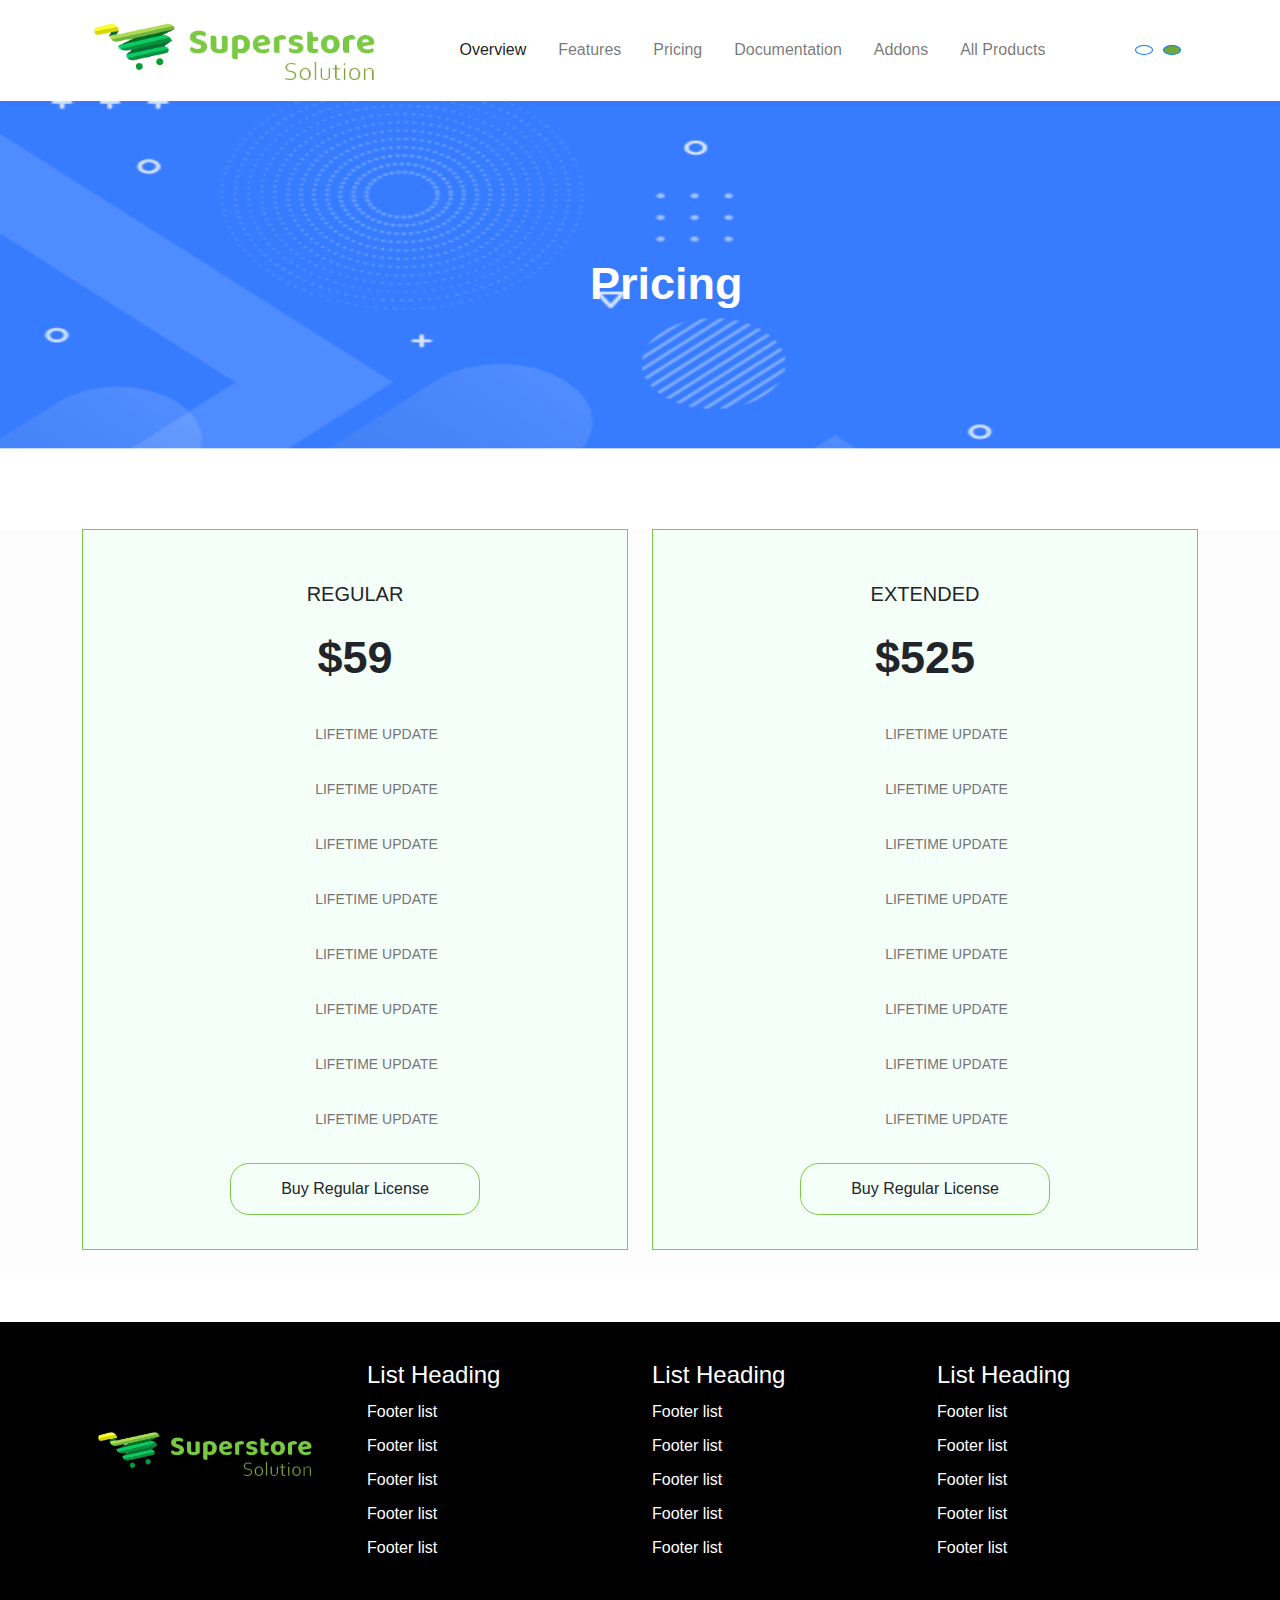
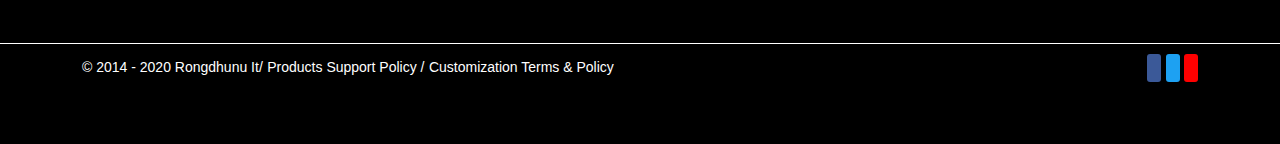
<file: pricing-tabl.html>
<!DOCTYPE html>
<html lang="en">
<head>
	<meta charset="UTF-8">
	<meta name="viewport" content="width=device-width, initial-scale=1.0">
	<!--Fonr Awesome -->
	<link rel="stylesheet" href="https://use.fontawesome.com/releases/v5.15.4/css/all.css" integrity="sha384-DyZ88mC6Up2uqS4h/KRgHuoeGwBcD4Ng9SiP4dIRy0EXTlnuz47vAwmeGwVChigm" crossorigin="anonymous">
	<link rel="preconnect" href="https://fonts.googleapis.com">
	<link rel="preconnect" href="https://fonts.gstatic.com" crossorigin>
	<link href="https://fonts.googleapis.com/css2?family=Raleway:wght@100;200;300;500&display=swap" rel="stylesheet">
	<link rel="stylesheet" href="css/animate.css">
	<link rel="stylesheet" href="css/bootstrap.css">
	<link rel="stylesheet" href="css/style.css">
	<link rel="stylesheet" href="css/media.css">
	<title>
	Pricing Table
	</title>

    <style type="text/css">
        .top-bg img {
         max-height: 350px;
         width: 100%;
         position: relative;
        }
        .section-top-area{
            position: relative;
        }
        h2.top-area-title {
   		 position: absolute;
    		top: 59%;
    		left:50%;
   			transform: translate(-50px, -50px);
   		 	font-size: 53px;
    		font-weight: 700;
    		color: #fff;
		}
        
    </style>
</head>
<body>
	  
		<section class="main_wrapper">
			<div class="header-top-area">
				<div class="container">
					<div class="row">
						<!-- main-nav start-->
							<div class="col-lg-12 py-0 px-0">
								<nav class="navbar navbar-expand-lg navbar-light">
									<div class="container-fluid">
										<!-- main logo -->
									  <a class="navbar-brand"  href="index.html">
										  <img src="img/logo.png" class="img-fluid main-logo " alt="">
									  </a>
									  <button class="navbar-toggler" type="button" data-bs-toggle="collapse" data-bs-target="#navbarSupportedContent" aria-controls="navbarSupportedContent" aria-expanded="false" aria-label="Toggle navigation">
										<span class="navbar-toggler-icon"></span>
									  </button>
									  <div class="collapse navbar-collapse main-nav" id="navbarSupportedContent">
										<ul class="navbar-nav m-auto mb-2 mb-lg-0">
										  <li class="nav-item">
											<a class="nav-link active" aria-current="page" href="index.html">Overview</a>
										  </li>
										  <li class="nav-item">
											<a class="nav-link" href="#">Features</a>
										  </li>
										  <li class="nav-item">
											<a class="nav-link" href="#">Pricing</a>
										  </li>
										  <li class="nav-item">
											<a class="nav-link" href="#">Documentation</a>
										  </li>
										  <li class="nav-item dropdown">
											<a class="nav-link dropdown-toggle" href="#" id="navbarDropdown" role="button" data-bs-toggle="dropdown" aria-expanded="false">
											  Addons
											</a>
											<ul class="dropdown-menu" aria-labelledby="navbarDropdown">
											  <li><a class="dropdown-item" href="#">Action</a></li>
											  <li><a class="dropdown-item" href="#">Another action</a></li>
											  <li><a class="dropdown-item" href="#">Something else here</a></li>
											</ul>
										  </li>
										  <li class="nav-item dropdown">
											<a class="nav-link dropdown-toggle" href="#" id="navbarDropdown" role="button" data-bs-toggle="dropdown" aria-expanded="false">
											 All Products
											</a>
											<ul class="dropdown-menu" aria-labelledby="navbarDropdown">
											  <li><a class="dropdown-item" href="#">Action</a></li>
											  <li><a class="dropdown-item" href="#">Another action</a></li>
											  
											  <li><a class="dropdown-item" href="#">Something else here</a></li>
											</ul>
										  </li>
										
										</ul>
										<form class="d-flex align-items-center">
										  <div class="cart-logo d-flex justify-content-center">
											  <a href="" ><i class="fas fa-cart-plus"></i></a>
											  <a href="" class="green"><i class="fas fa-cart-plus"></i></a>
										  </div>
										</form>
									  </div>
									</div>
								  </nav>
							</div>	
						<!-- main-nav end-->
					</div>
				</div>
			</div>
			<!-- Header top area end -->
		
			<!-- Pricing-table area start -->
              <!-- Pricing section top-->
              <div class="section-top-area ">
                  <div class="container-fluid">
                      <div class="row">
                          <div class="col-lg-12 p-0 m-0">
                            <div class="top-bg">
                                <img src="./img/pricing-bg.png"  class= "img-fluid" alt="">
                                <h2 class="top-area-title">Pricing</h2>
                            </div>
                           
                          </div>
                      </div>
                  </div>
              </div>
				<div class="pricing-table-section">
					<div class="container">
						<div class="row justify-content-center align-items-center">
							<div class="col-lg-6">
								
							</div>
						</div>

						<div class="pricing-section">
							<div class="row justify-content-center">
								<div class="col-md-6">
									<div class="single-pricing-box mb-4">
										<h4>REGULAR</h4>
										<div class="pricing-box-price">
											<p class="pricing-amout">$59</p>
										</div>
										<div class="pricing-list">
											<ul>
												<li> <i class="fas fa-check"></i>LIFETIME UPDATE</li>
												<li><i class="fas fa-check"></i>LIFETIME UPDATE</li>
												<li><i class="fas fa-check"></i>LIFETIME UPDATE</li>
												<li><i class="fas fa-check"></i>LIFETIME UPDATE</li>
												<li><i class="fas fa-check"></i>LIFETIME UPDATE</li>
												<li><i class="fas fa-times"></i>LIFETIME UPDATE</li>
												<li><i class="fas fa-times"></i>LIFETIME UPDATE</li>
												<li><i class="fas fa-times"></i>LIFETIME UPDATE</li>

											</ul>
										</div>
										<div class="pricing-license">
											<a href="" class="btn"> Buy Regular License</a>
										</div>
									</div>
								</div>
								<div class="col-md-6">
									<div class="single-pricing-box mb-4">
										<h4>EXTENDED</h4>
										<div class="pricing-box-price">
											<p class="pricing-amout">$525</p>
										</div>

										<div class="pricing-list">
											<ul>
												<li> <i class="fas fa-check"></i>LIFETIME UPDATE</li>
												<li><i class="fas fa-check"></i>LIFETIME UPDATE</li>
												<li><i class="fas fa-check"></i>LIFETIME UPDATE</li>
												<li><i class="fas fa-check"></i>LIFETIME UPDATE</li>
												<li><i class="fas fa-check"></i>LIFETIME UPDATE</li>
												<li><i class="fas fa-times"></i>LIFETIME UPDATE</li>
												<li><i class="fas fa-times"></i>LIFETIME UPDATE</li>
												<li><i class="fas fa-times"></i>LIFETIME UPDATE</li>

											</ul>
										</div>

										<div class="pricing-license">
											<a href="" class="btn"> Buy Regular License</a>
										</div>

									</div>
								</div>
							</div>
						</div>
					</div>
				</div>
			<!-- Pricing-table area end -->


			<div class="footer mt-5">
				<div class="container">
					<div class="row">
						<div class="col-lg-3">
							<div class="footer-logo">
								<img src="img/logo.png" class="img-fluid" alt="">
							</div>
						</div>
						<div class="col-lg-3">
							<div class="footer-widgets">
								<h4>List Heading</h4>
								<ul>
									<li><a href="">Footer list</a></li>
									<li><a href="">Footer list</a></li>
									<li><a href="">Footer list</a></li>
									<li><a href="">Footer list</a></li>
									<li><a href="">Footer list</a></li>
								</ul>
							</div>
						</div>
						<div class="col-lg-3">
							<div class="footer-widgets">
								<h4>List Heading</h4>
								<ul>
									<li><a href="">Footer list</a></li>
									<li><a href="">Footer list</a></li>
									<li><a href="">Footer list</a></li>
									<li><a href="">Footer list</a></li>
									<li><a href="">Footer list</a></li>
								</ul>
							</div>
						</div>
						<div class="col-lg-3">
							<div class="footer-widgets">
								<h4>List Heading</h4>
								<ul>
									<li><a href="">Footer list</a></li>
									<li><a href="">Footer list</a></li>
									<li><a href="">Footer list</a></li>
									<li><a href="">Footer list</a></li>
									<li><a href="">Footer list</a></li>
								</ul>
							</div>
						</div>
					</div>
				</div>

				<div class="copyright-area">
					<div class="container">
						<div class="row">
							<div class="col-lg-8 ">
								<p>© 2014 - 2020 Rongdhunu It/</p>
								<p>Products Support Policy /</p>
								<p>Customization Terms & Policy</p>
							</div>
							<div class="col-lg-4 col-sm-12">
								<div class="social-logo-area ">
									<ul>
										<li><a href=""><i class="fab fa-facebook-f"></i></a></li>
										<li><a href=""><i class="fab fa-twitter"></i></a></li>
										<li><a href=""><i class="fab fa-youtube"></i></a></li>
									</ul>
								</div>
							</div>
						</div>
					</div>
				</div>

			</div>
		</section>
	<script src="js/"></script>
	<script src="js/popper.min.js"></script>
	<script src="js/bootstrap.min.js"></script>
	<script src="js/wow.js"></script>
	<script src="js/main.js"></script>

</body>
</html>
</file>
<file: css/style.css>
/** common css start*/
*{
  margin: 0;
  padding: 0;

}
/** Fonts**/
@import url('https://fonts.googleapis.com/css2?family=Open+Sans:wght@400;500;600;700&family=Raleway:wght@200&display=swap');
@import url('https://fonts.googleapis.com/css2?family=Nunito:wght@200;300;400;500;600;700;800&family=Open+Sans:wght@400;500;600;700&family=Raleway:wght@200&display=swap');

@import url('https://fonts.googleapis.com/css2?family=Montserrat:wght@300;400;500;600;700;800&family=Nunito:wght@200;300;400;500;600;700;800&family=Open+Sans:wght@400;500;600;700&family=Raleway:wght@200&display=swap');
/** Fonts End**/


body{

  font-family: 'Nunito', sans-serif;
}



/**** common css******/
.section-title {
  margin-top: 41px;
  margin-bottom: 80px;
  position: relative;
}
.section-title h2 {
  margin: 25px 0;
  font-size: 50px;
  font-weight: 700;
}
.section-title p {
  color: #8C8D90;
  letter-spacing: 1px;
  font-size: 13px;
  font-weight: 400;
  z-index: 9;
  font-family: 'Nunito', sans-serif;
}

.frontend-section .section-title p {
  font-size: 17px;
  font-weight: 500;
  letter-spacing: 1px;
  /* line-height: 24px; */
  word-spacing: 1px;
  font-family: 'Montserrat', sans-serif;
}
.section-title:after {
  position: absolute;
  content: "";
  width: 107px;
  height: 1px;
  background: #7AC943;
  bottom: -29px;
  left: 39%;
}
.section-title span {
  color: #7ac943;
}
.box-icon {
  width: 70px;
  height: 70px;
  display: inline-block;
  background: #fff;
  border-radius: 50%;
  margin: 25px 0;
  box-shadow: 1px 1px 5px #333;
}
.box-icon img {
  width: 40px;
  padding: 13px 0;
}

/***** Common Css End ******/
/********** Header top area *******/
.header-left-logo img {
  width: 55px;
  padding-right: 14px;
  border-right: 1px solid #ddd;
  padding-top: 15px;
  padding-bottom: 5px;
}
.main-logo {
  width: 281px;
  /* margin-left: 18px; */
  margin-top: 4px;

}
.cart-logo a {
  color: #0A7CFF;
  margin: 0 5px;
  padding: 4px 8px;
  border: 1px solid #0A7CFF;
  border-radius: 50%;
}
.cart-logo a i {
  font-size: 14px;
}
.cart-logo a.green {
  background: #72A73A;
  color: #fff;
}

/********* main-nav start *************/
.main-nav{}
.main-nav ul{}

.main-nav ul li {
  margin-right: 16px;
  transition: 3s;
}
.main-nav ul li:last-child {
  margin-left: 0;
}

.main-nav ul li a{
  position: relative;
  transition: .3s;
}

.main-nav ul li a::before {
  position: absolute;
  content: "";
  background-color: #7CCA46;
  left: 0;
  bottom: 0;
  height: 2px;
  width: 0;
  display: block;
  transition: .2s;
}
.main-nav ul li:hover .main-nav ul li a{

  color: #7CCA46;
}
.main-nav ul li:hover :before{

  width: 100%;
}
.dropdown:hover .dropdown-menu{
  display: block;
}
.main-nav .dropdown-toggle::after {
  display: none !important;
 
}


/********** Header top area  end *******/

/********** banner area start *******/

.banner-area{
  background-image: url(../img/Active-eCommers-CMS-Website-Landing-Page.jpg);
  background-size: cover;
  background-position: center center;
  background-repeat: no-repeat;
}
.banner-inner {
  margin-top: 75px;
  margin-bottom: 12px;
}
.banner-inner h3 {
  font-size: 20px;
  text-transform: uppercase;
  font-weight: 500;
  font-family: 'Montserrat', sans-serif;
  letter-spacing: 4px;
}

.banner-inner h2 {
  font-size: 73px;
  font-weight: 700;
  margin: 17px 0;
  font-family: 'Montserrat', sans-serif;
}
.banner-inner p {
  font-size: 21px;
  word-spacing: 1px;
  letter-spacing: 7px;
  margin-bottom: 60px;
  font-family: 'Nunito', sans-serif;
}
.banner-button {
  margin-top: 25px;
  margin-bottom: 60px;
  padding-bottom: 90px;
  
}
.banner-button a {
  font-family: 'Nunito', sans-serif;
  font-size: 17px;
  font-weight: 400;
}
.banner-button .btn-browse{
  background-color: #7ECB48;
  border: none;
  padding: 14px 38px;
  border-radius: 24px;
  transition: all .4s ease-in-out !important;
  color: white;
}
.banner-button a.btn.btn-admin {
  background: rgb(29,158,253);
  background: linear-gradient(90deg, rgba(29,158,253,0.7231267507002801) 0%, rgba(29,158,253,0.7231267507002801) 8%, rgba(29,158,253,0.3337710084033614) 72%, rgba(196,229,254,1) 100%, rgba(255,255,255,1) 100%);
  border: none;
  padding: 14px 38px;
  border-radius: 24px;
  transition: all .4s ease-in-out !important;
  color: white;
 
}
.banner-button .btn-browse:hover,a.btn.btn-admin:hover{
  background:white;
  color: #333;
}
/********** Banner area end *******/

/********** Promo Video Section Start *******/
.promo-video-section{
  padding-bottom: 120px;
}
.section-title h2 {
  margin: 14px 0;
  font-family: 'Montserrat', sans-serif;
  font-weight: 700;
  font-size: 39px;
}
.video-bg{
  position: relative;
}
.video-section {
  position: absolute;
  left: 50%;
  top: 50%;
  transform: translate(-50%, -50%);
}
.video-section a{
  display: flex;
  align-items: center;
  justify-content: center;
  background-color: #E62E04;
  width: 3.5em;
  height: 3.5em;
  text-align: center;
  color: #fff;
  text-decoration: none;
  border-radius: 50%;
  -webkit-border-radius: 50%;
  -moz-border-radius: 50%;
  -ms-border-radius: 50%;
  -o-border-radius: 50%;
  transition: all .3s ease;
}
.video-section a ::after{
  position: absolute;
  content: '';
  bottom: 0px;
  top: 0px;
  left: 0px;
  right: 0px;
  background-color: transparent;
  border-radius: 50%;
  border: 3px solid #fff;
  animation: point-bounce 1.5s infinite;
  margin: 0px;
  opacity: 1;
  transform-origin: center;
}




/********** Promo Video Section End *******/

/***** Service serction ******/

.single-service-box {
  font-family: 'Nunito', sans-serif;
  background-color: #EFFBFC;
}


.service-content {
  padding: 8px;
}
.servcie-number h4 {
  font-family: 'Montserrat', sans-serif;
  margin: 7px 0;
}
.service-content p {
  font-size: 17px;
  font-weight: 400;
  color: #9EA4A5;
}
/***** Service serction  end ******/


/* Carousel Styles */
.carousel-control-prev, .carousel-control-next {
  position: absolute;
  top: 50%;
  bottom: 0;
  z-index: 1;
  display: flex;
  align-items: center;
  justify-content: center;
  width: 7%;
  padding: 0;
  color: #fff;
  text-align: center;
  background: none;
  border: 0;
  opacity: 0.5;
  transition: opacity 0.15s ease;
  background: #333;
  height: 59px;
}

/***** Feature  serction  start ******/
p.feature-p {
  font-size: 17px;
}
.single-feature-item{
  background-color: #FFFDE7;
}
.feature-icon {
  width: 70px;
  height: 70px;
  display: inline-block;
  background: #FF2D20;
  border-radius: 50%;
  margin-top: 21px;
}
.feature-icon i {
  color: #fff;
  font-size: 28px;
  /* padding: 13px 0; */
  line-height: 69px;
  text-align: center;
}
.applecolor{
  background-color: #673ab7;
}
.carrot{
  background-color: #EB4719;
}
.light-orange{
  background-color: #F79F1F;
}
.fun-green{
  background-color: #009432;
}
.feature-item-heading h4 {
  font-family: 'Montserrat', sans-serif;
  font-size: 18px;
  font-weight: 500;
  margin: 15px 0;
}
.feature-item-content p {
  font-size: 14px;
  color: #333;
  padding: 0 26px;
  padding-bottom: 30px;
  font-family: 'Nunito', sans-serif;
}
.feature-view-btn a {
  background: #7ECB48;
  display: inline-block;
  color: #fff;
  font-size: 15px;
  margin: 31px 0;
  padding: 14px 44px;
  border-radius: 22px;
  box-shadow: 5px 10px;
}
.feature-view-btn a:hover {
  color: #fff;
  
  
}
/***** Feature  serction  end ******/

.product-posting-area{
  background-color:#F9EFEC;
}
.single-post-box {
  background-color: #fff;
  padding: 25px 0;
  border-radius: 13px;
  margin-bottom: 30px;
}
.post-heading {
  padding: 10px 0;
}
.post-heading h3 {
  font-size: 18px;
  font-weight: 600;
}
/**** payment info area start ****/
.payment-info-text h3,.business-info-text h3 {
  font-size: 40px;
  font-weight: 700;
  color:  #7ac943;
  font-family: 'Montserrat', sans-serif;
}
.payment-img, .buniness-img {
  margin-right: 59px;
}

.payment-info-text p, .business-info-text p {
  font-size: 16px;
  line-height: 26px;
  margin-top: 26px;
  color: #757575;
}


/***** Selling-info start *****/
.selling-info-area {
  background: #F7F9FB;
}
.selling-info-text h3 {
  font-family: 'Montserrat', sans-serif;
  font-size: 45px;
  font-weight: 700;
  color:  #7ac943;
}
.selling-info-text p {
  font-size: 15px;
  font-weight: 400;
  margin-top: 22px;
  text-align: left;
  color: #757575;
}
.selling-img {
  margin-left: 41px;
}


/*** Pricing area start ****/

.pricing-table-section {
  background: #FDFDFD;
  margin-top: 78px;
}
.single-pricing-box {
  background-color: mintcream;
  text-align: center;
  padding: 34px;
  border: 1px solid #7ECB48;
}
.single-pricing-box h4 {
  font-size: 20px;
  margin: 18px 0;
  font-family: 'Montserrat', sans-serif;
}
p.pricing-amout {
  font-size: 45px;
 font-weight: 600;
  font-family: 'Nunito', sans-serif;
}
.pricing-list ul {
  list-style: none;
}
.pricing-list ul li {
  padding: 17px 0;
}
.pricing-list ul li {
  padding: 17px 0;
  font-size: 14px;
  font-weight: 500;
  color: #757575;
}
.pricing-list ul li i {
  font-size: 12px;
  margin-right: 11px;
  display: inline-block;
}
.pricing-list ul li i.fas.fa-times {
  color: red;
}
.pricing-license {
  border: 1px solid #7ECB48;
  padding: 6px 37px;
  display: inline-block;
  border-radius: 19px;
}



/******* Footer area *****/
.footer {
  background: black;
  color: #fff;
  padding: 39px 0;
}
.footer-logo {
  padding: 16px;
  margin-right: 15px;
  margin-top: 50px;
}
.footer-widgets ul {
  margin: 0;
  padding: 0;
  list-style: none;
}
.footer-widgets ul li {
  margin: 10px 0;
  /* text-decoration: none; */
}
.footer-widgets ul li a {
  text-decoration: none;
  color: #fff;
  font-family: 'Nunito', sans-serif;
  font-size: 16px;
}


/***** Copyright area ********/
.copyright-area {
  padding: 11px 0;
  margin-top: 73px;
  border-top: 1px solid #fff;
}
.copyright-area p {
  display: inline-block;
  font-size: 14px;
}
.social-logo-area {
  text-align: right;
}
.social-logo-area ul {
  margin: 0;
  padding: 0;
  list-style: none;
}
.social-logo-area ul li {
  display: inline-block;
  
}
.social-logo-area ul li a {
  display: block;
  color: #fff;
  font-size: 12px;
}
.social-logo-area ul li a i {
  border-radius: 3px;
  padding: 7px;
  
}
.social-logo-area ul li a i.fab.fa-facebook-f {
  background: #3B5998;

}
.social-logo-area ul li a i.fab.fa-twitter {
  background: #1DA1F2;
 
}
.social-logo-area ul li a i.fab.fa-youtube {
  background: #FF0000;
  
}
/***** Copyright area end ********/
</file>
<file: css/media.css>
/* 1280-1024   - desktop (default grid) */
@media all and (min-width: 1024px) and (max-width: 1280px) {

    h2.top-area-title {

        font-size: 45px !important;
      
    }

 }

/*1024-768    - tablet landscape */
@media all and (min-width: 768px) and (max-width: 1024px) {

    h2.top-area-title {
        
        font-size: 35px !important;
       
    }

 }
/*768-480- tablet */ 
@media all and (min-width: 480px) and (max-width: 768px) {

    /******* commom css ******/
        .section-title h2 {
             margin: 25px 0;
             font-size: 32px;
             font-weight: 700;
        }

    /***** promo-video-section ****/

    .promo-video-section {
        padding-bottom: 50px;
    }
    /******* payment section *******/
    .payment-img, .buniness-img {
        margin-right: 59px;
        margin-bottom: 16px;
    }

     /********* document page******/
    .top-search {
        left: 19% !important;
        width: 63% !important;
      
    }
    h2.top-area-title {
        left: 20% !important;
        font-size: 28px !important;
    }
    



 }

/*480-less    - phone landscape & smaller*/
@media all and (max-width: 480px) {

    /***** common css *****/
    .section-title h2 {
        font-size: 35px;
      
    }
    .section-title:after {
        bottom: -12px;
        left: 33%;
        /* margin-left: 42px; */
    }

    /***** bannner section ******/
    .main-logo {
        width: 191px !important;
        
    }
    .banner-inner h2 {
        font-size: 32px;   
    }
    .banner-inner p {
        font-size: 14px;
       
    }
    .banner-button a {
        margin-bottom: 10px;
    }

    /***** Vido promo section******/
    .video-bg {
        margin-top: -42px;
    }
    /****** service section *******/

    .service-section {
        margin-top: -86px;
    }
    .single-service-box {
        margin-bottom: 13px;
    }
    /***** frontend section *****/
    .frontend-section {
        margin: 0;
        padding: 0;
    }
    .front-slide {
        margin-top: -39px;
    }
    /****** Feature section ******/

    .single-feature-item {
        margin-top: -32px;
        margin-bottom: 49px;
    }
    .feature-view-btn a {
        margin-bottom: 22px;
        margin-top: 0px;
    }
    /***********/
    .pricing-table-section {
    
        margin-top: 26px;
    }
    /***** copyright area ******/
    .social-logo-area {
        text-align: center;
    }
    .copyright-area p {
    
        font-size: 11px;
    }

    /****** payment section ******/
    /********* document page******/
    .top-search {
    
        left: 19% !important;
        width: 63% !important;
      
    }
    h2.top-area-title {
        position: absolute;
        top: 43%;
        left: 20%;
        transform: translate(-50px, -50px);
        font-size: 18px !important;
        font-weight: 700;
        color: #fff;
        font-family: 'Montserrat', sans-serif;
        text-align: center !important;
    }
    

 }
</file>
